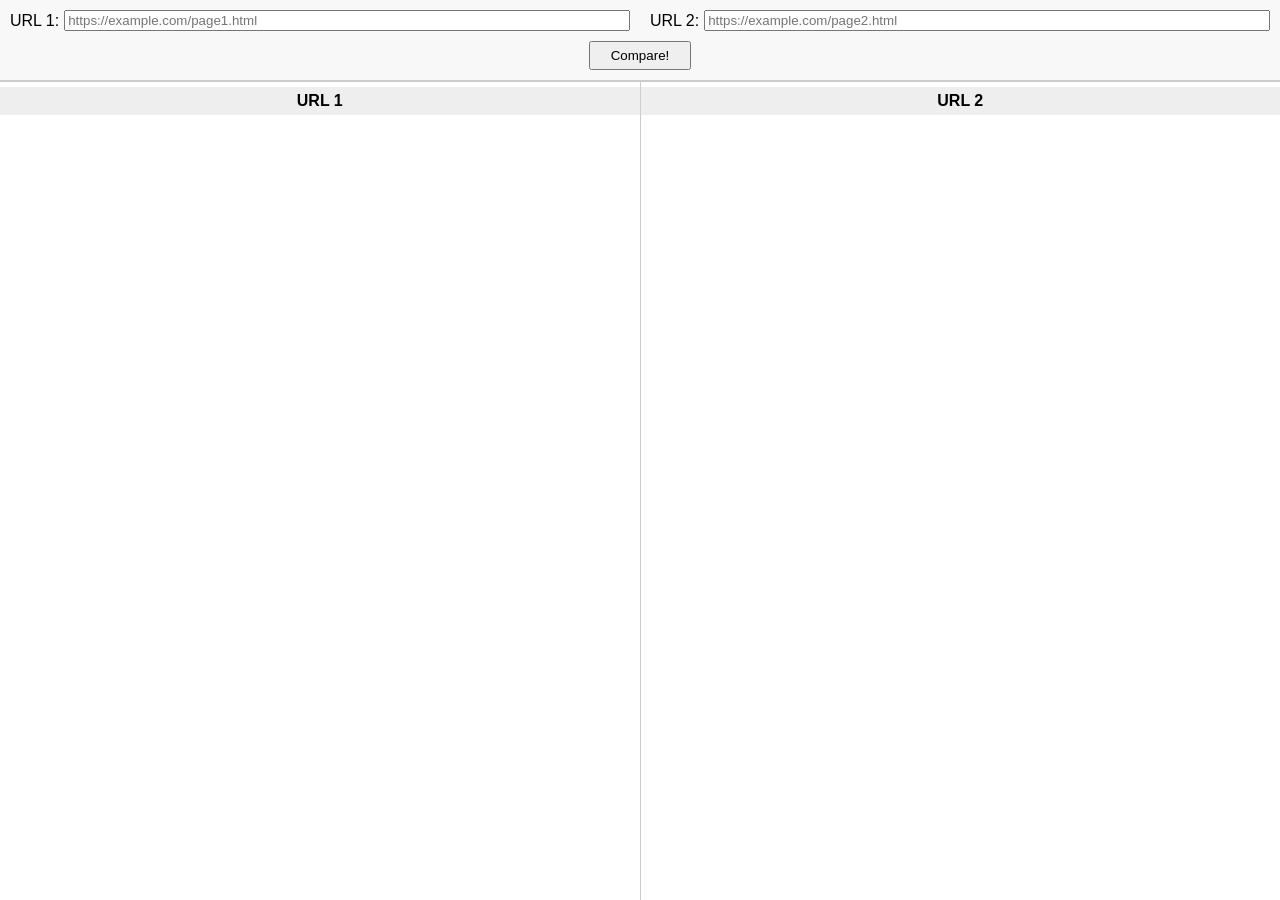
<file: src/index.html>
<!DOCTYPE html>
<html>
<head>
    <meta charset="UTF-8">
    <meta name="viewport" content="width=device-width, initial-scale=1.0">
    <title>HTML Diff</title>
    <style>
        body { font-family: sans-serif; margin: 0; }
        .container { display: flex; flex-direction: column; height: 100vh; }
        .controls { padding: 10px; border-bottom: 1px solid #ccc; background-color: #f8f8f8; }
        .url-inputs-container { display: flex; justify-content: space-between; width: 100%; gap: 20px; }
        .url-input-group { flex: 1; display: flex; align-items: center; }
        .url-input-group input[type="url"] { flex: 1; min-width: 0; }
        .url-input-group label { margin-right: 10px; white-space: nowrap; }
        .controls label { margin-right: 5px; }
        .controls input[type="file"] { margin-right: 15px; }
        .iframes-container { display: flex; flex-grow: 1; border-top: 1px solid #ccc; }
        .iframe-group { flex: 1; border-right: 1px solid #ccc; overflow: hidden; position: relative; }
        .iframe-group:last-child { border-right: none; }
        .iframe-group iframe { width: 100%; height: 100%; border: none; }
        .iframe-group h3 { text-align: center; margin: 5px 0; font-size: 1em; background-color: #eee; padding: 5px; position: absolute; top: 0; left:0; right: 0; z-index: 1;}
        .iframe-content { padding-top: 30px; height: calc(100% - 30px); overflow: auto; }
        .diff-highlight { background-color: yellow !important; outline: 1px solid orange; }
        #diffBtn { display: block; margin: 10px auto 0; padding: 5px 20px; }
    </style>
</head>
<body>
    <div class="container">
        <div class="controls">
            <div class="url-inputs-container">
                <div class="url-input-group">
                    <label for="url1">URL 1:</label>
                    <input type="url" id="url1" placeholder="https://example.com/page1.html" required>
                </div>
                <div class="url-input-group">
                    <label for="url2">URL 2:</label>
                    <input type="url" id="url2" placeholder="https://example.com/page2.html" required>
                </div>
            </div>
            <button id="diffBtn">Compare!</button>
        </div>
        <div class="iframes-container">
            <div class="iframe-group">
                <h3>URL 1</h3>
                <div class="iframe-content">
                    <iframe id="iframe1" title="URL 1 Content" sandbox="allow-same-origin allow-scripts"></iframe>
                </div>
            </div>
            <div class="iframe-group">
                <h3>URL 2</h3>
                <div class="iframe-content">
                    <iframe id="iframe2" title="URL 2 Content" sandbox="allow-same-origin allow-scripts"></iframe>
                </div>
            </div>
        </div>
    </div>
    <script src="diff.js"></script>
</body>
</html>
</file>
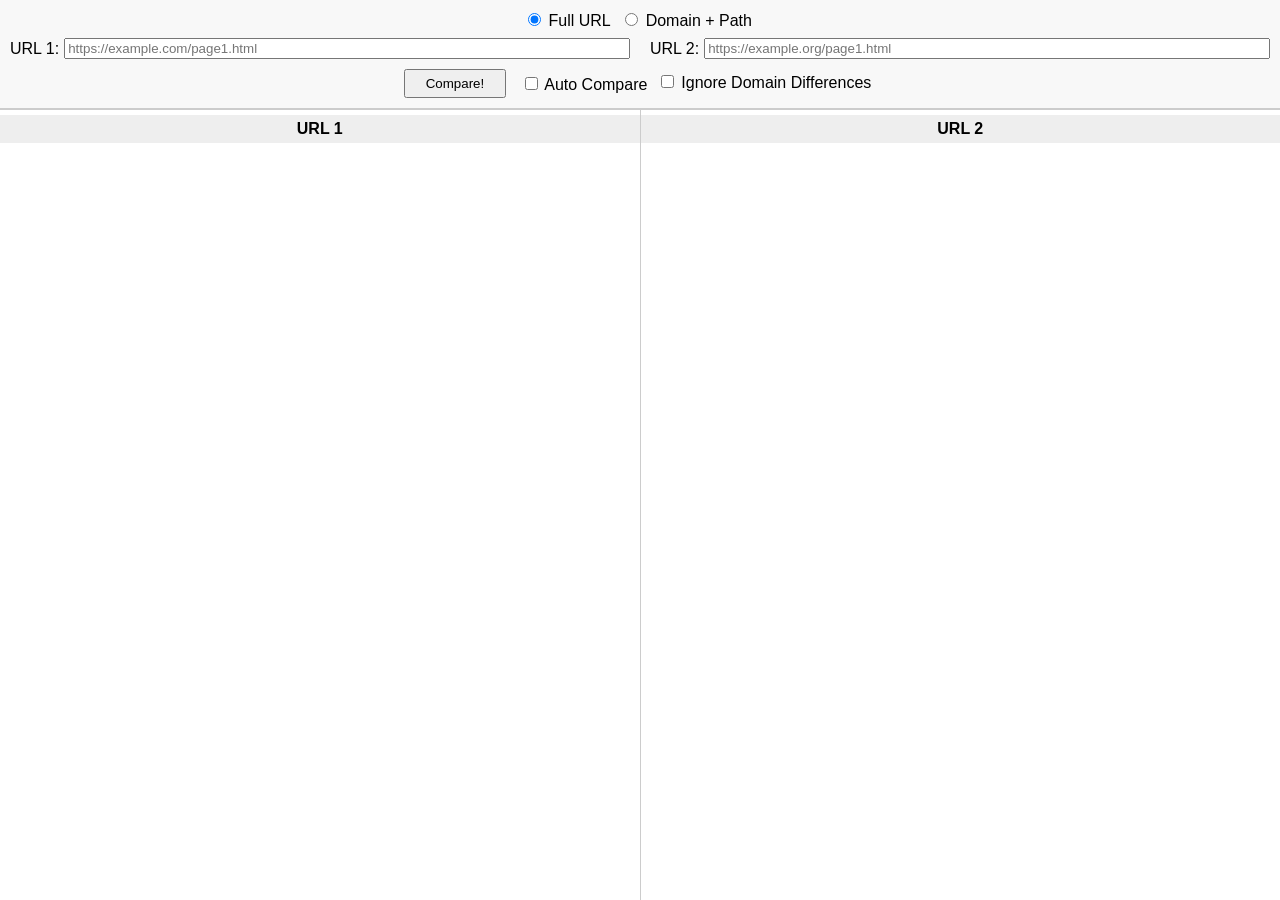
<file: src/extension/diff.html>
<!DOCTYPE html>
<html>
<head>
    <meta charset="UTF-8">
    <meta name="viewport" content="width=device-width, initial-scale=1.0">
    <title>HTML Diff</title>
    <link rel="stylesheet" href="diff.css">
</head>
<body>
    <div class="container">
        <div class="controls">
            <div class="mode-switcher">
                <label><input type="radio" name="mode" value="fullurl" checked> Full URL</label>
                <label><input type="radio" name="mode" value="domain-path"> Domain + Path</label>
            </div>
            <div id="fullurl-inputs" class="url-inputs-container">
                <div class="url-input-group">
                    <label for="url1">URL 1:</label>
                    <input type="url" id="url1" placeholder="https://example.com/page1.html" required>
                </div>
                <div class="url-input-group">
                    <label for="url2">URL 2:</label>
                    <input type="url" id="url2" placeholder="https://example.org/page1.html" required>
                </div>
            </div>
            <div id="domain-path-inputs" class="hidden">
                <div class="url-inputs-container">
                    <div class="url-input-group">
                        <label for="domain1">Domain 1:</label>
                        <input type="text" id="domain1" placeholder="https://staging.example.com">
                    </div>
                    <div class="url-input-group">
                        <label for="domain2">Domain 2:</label>
                        <input type="text" id="domain2" placeholder="https://www.example.com">
                    </div>
                </div>
                <div class="path-input-container">
                    <label for="path">Path:</label>
                    <input type="text" id="path" placeholder="/page.html" value="/">
                </div>
            </div>
            <button id="diffBtn">Compare!</button>
            <label for="autoCompare"><input type="checkbox" id="autoCompare"> Auto Compare</label>
            <label for="ignoreDomain"><input type="checkbox" id="ignoreDomain"> Ignore Domain Differences</label>
        </div>
        <div class="iframes-container">
            <div class="iframe-group">
                <h3>URL 1</h3>
                <div class="iframe-content">
                    <iframe id="iframe1" title="URL 1 Content" sandbox="allow-same-origin"></iframe>
                </div>
            </div>
            <div class="iframe-group">
                <h3>URL 2</h3>
                <div class="iframe-content">
                    <iframe id="iframe2" title="URL 2 Content" sandbox="allow-same-origin"></iframe>
                </div>
            </div>
        </div>
    </div>
    <script src="diff.js"></script>
</body>
</html>
</file>
<file: src/extension/diff.css>
body { font-family: sans-serif; margin: 0; }
.container { display: flex; flex-direction: column; height: 100vh; }
.controls { padding: 10px; border-bottom: 1px solid #ccc; background-color: #f8f8f8; }
.url-inputs-container { display: flex; justify-content: space-between; width: 100%; gap: 20px; }
.url-input-group { flex: 1; display: flex; align-items: center; }
.url-input-group input[type="text"], .url-input-group input[type="url"] { flex: 1; min-width: 0; }
.mode-switcher { margin-bottom: 8px; }
.mode-switcher label { margin-right: 15px; cursor: pointer; }
.hidden { display: none; }
.path-input-container { display: flex; align-items: center; margin-top: 5px; }
.path-input-container label { margin-right: 10px; white-space: nowrap; }
.path-input-container input[type="text"] { flex: 1; min-width: 0; }
.url-input-group label { margin-right: 10px; white-space: nowrap; }
.controls label { margin-right: 5px; }
.controls input[type="file"] { margin-right: 15px; }
.iframes-container { display: flex; flex-grow: 1; border-top: 1px solid #ccc; }
.iframe-group { flex: 1; border-right: 1px solid #ccc; overflow: hidden; position: relative; }
.iframe-group:last-child { border-right: none; }
.iframe-group iframe { width: 100%; height: 100%; border: none; }
.iframe-group h3 { text-align: center; margin: 5px 0; font-size: 1em; background-color: #eee; padding: 5px; position: absolute; top: 0; left: 0; right: 0; z-index: 1; }
.iframe-content { padding-top: 30px; height: calc(100% - 30px); overflow: auto; }
.diff-highlight { background-color: yellow !important; outline: 1px solid orange; }
#diffBtn { display: inline-block; margin: 10px auto 0; padding: 5px 20px; }
.controls > button, .controls > label[for="autoCompare"] { display: inline-block; }
.controls { text-align: center; }
label[for="autoCompare"] { margin-left: 10px; vertical-align: middle; cursor: pointer; }
</file>
